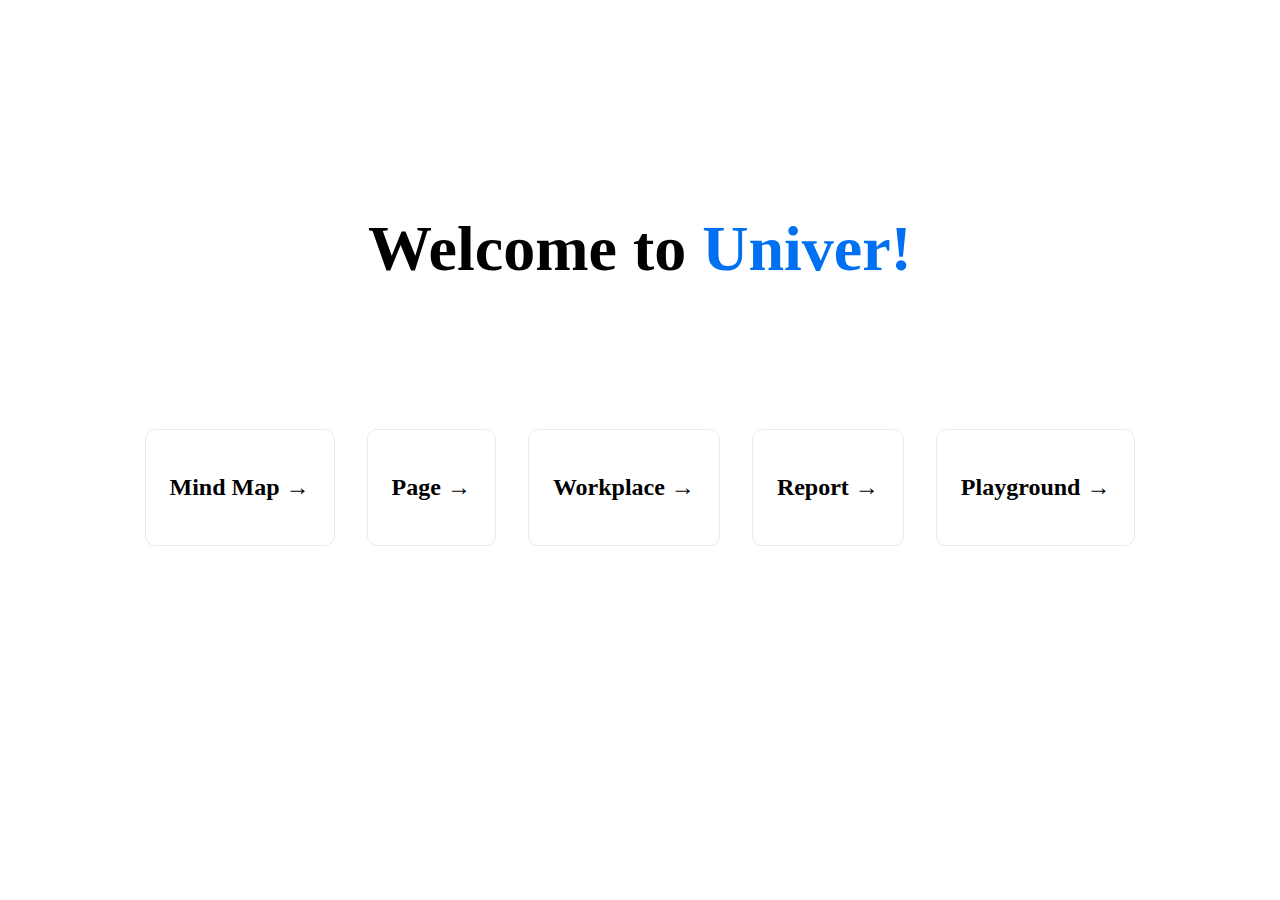
<file: index.html>
<!DOCTYPE html>
<html lang="en">
<head>
    <meta charset="UTF-8">
    <meta http-equiv="X-UA-Compatible" content="IE=edge">
    <meta name="viewport" content="width=device-width, initial-scale=1.0">
    <title>Univer Demo</title>
    <style>
        .main{
            display: flex;
            justify-content: center;
            align-items: center;

            min-height: 70vh;
            padding: 4rem 0;
            flex: 1 1;
            flex-direction: column;
        }
        .title{
            text-align: center;
            margin: 0;
            line-height: 1.15;
            font-size: 4rem;
            
        }
        .description{
            margin: 4rem 0;
            line-height: 1.5;
            font-size: 1.5rem;
            text-align: center;
        }
        .title a{
            color: #0070f3;
            text-decoration: none;
        }
        .list{
            display: flex;
            align-items: center;
            justify-content: center;
            flex-wrap: wrap;
        }

        .list .item{
            margin: 1rem;
            padding: 1.5rem;
            text-align: left;
            color: inherit;
            text-decoration: none;
            border: 1px solid #eaeaea;
            border-radius: 10px;
            transition: color .15s ease,border-color .15s ease;
            max-width: 300px;
        }
        .list .item:hover{
            color: #0070f3;
            border-color: #0070f3;
        }
    </style>
</head>
<body>
    <main class="main">
        <h1 class="title">Welcome to <a href="https://github.com/dream-num/univer">Univer!</a></h1>

        <p class="description"> </p>
        <!-- <p class="description">🚀Luckysheet 2.0 upgrade version</p> -->
        <div class="list">

            <a href="http://luckysheet.lashuju.com/mind-map/" target="_blank" rel="noopener noreferrer" class="item">
                <h2>Mind Map →</h2>
                <!-- <p>Univer Sheet Demo</p> -->
            </a>
            <a href="http://luckysheet.lashuju.com/page/?init=preset" target="_blank" rel="noopener noreferrer" class="item">
                <h2>Page →</h2>
                <!-- <p>Univer Sheet Demo</p> -->
            </a>
            <a href="http://luckysheet.lashuju.com/workplace/" target="_blank" rel="noopener noreferrer" class="item">
                <h2>Workplace →</h2>
                <!-- <p>Univer Sheet Demo</p> -->
            </a>
            <a href="http://luckysheet.lashuju.com/report/#/main" target="_blank" rel="noopener noreferrer" class="item">
                <h2>Report →</h2>
                <!-- <p>Univer Sheet Demo</p> -->
            </a>
            <a href="./playground/" target="_blank" rel="noopener noreferrer" class="item">
                <h2>Playground →</h2>
                <!-- <p>Univer Sheet Demo</p> -->
            </a>
            <!-- <a href="./sheet/" target="_blank" rel="noopener noreferrer" class="item">
                <h2>UniverSheet →</h2>
                <p>Univer Sheet Demo</p>
            </a>
            <a href="./doc/" target="_blank" rel="noopener noreferrer" class="item">
                <h2>UniverDoc →</h2>
                <p>Univer Doc Demo</p>
            </a>
            <a href="./slide/" target="_blank" rel="noopener noreferrer" class="item">
                <h2>UniverSlide →</h2>
                <p>Univer Slide Demo</p>
            </a> -->
        </div>
    </main>
    
</body>
</html>
</file>
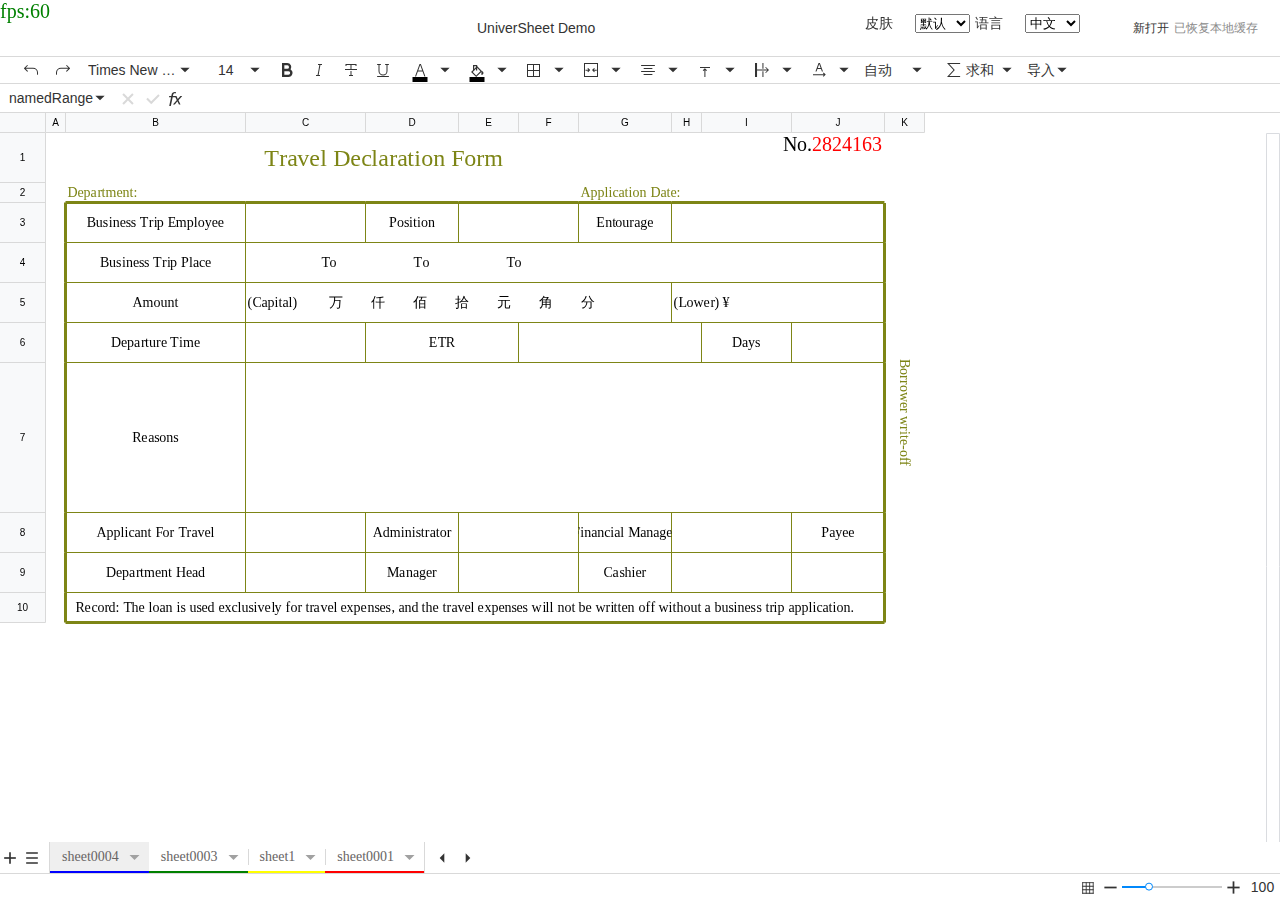
<file: sheet/index.html>
<!DOCTYPE html>
<html lang="en">

<head>
    <meta charset="UTF-8" />
    <link rel="icon" type="image/svg+xml" href="favicon.svg" />
    <meta name="viewport" content="width=device-width, initial-scale=1.0" />
    <title>UniverSheet</title>
    <style>
        html,
        body {
            height: 100%;
            margin: 0;
        }
    </style>
  <script type="module" crossorigin src="assets/index.js"></script>
  <link rel="stylesheet" href="assets/index.css">
</head>

<body>
    <div id="app" style="z-index: 1; position: fixed; font-size: 20px; color: green;"></div>
    <div id="universheet" style="height: 100vh;"></div>
    
</body>

</html>
</file>
<file: sheet/assets/index.css>
.univer-avatar{position:relative;display:inline-block;overflow:hidden;color:var(--bg);white-space:nowrap;text-align:center;vertical-align:middle;background:#ccc;width:32px;height:32px;line-height:32px;border-radius:50%}.univer-avatar-image{background:transparent}.univer-avatar-square{border-radius:2px}.univer-avatar-lg{width:40px;height:40px;line-height:40px;border-radius:50%}.univer-avatar-sm{width:24px;height:24px;line-height:24px;border-radius:50%}.univer-avatar>img{display:block;width:100%;height:100%}.univer-icon{display:inline-block;color:inherit;font-style:normal;line-height:0;text-align:center;text-transform:none;vertical-align:middle;text-rendering:optimizeLegibility}.univer-icon>*{line-height:1}.univer-icon svg{display:inline-block}.univer-icon:before{display:none}.univer-icon .univer-icon-icon{display:block}.univer-icon-spin:before,.univer-icon-spin{display:inline-block;-webkit-animation:univer-loadingCircle 1s infinite linear;animation:univer-loadingCircle 1s infinite linear}@-webkit-keyframes univer-loadingCircle{to{-webkit-transform:rotate(360deg);transform:rotate(360deg)}}@keyframes univer-loadingCircle{to{-webkit-transform:rotate(360deg);transform:rotate(360deg)}}.univer-btn{line-height:1.5715;position:relative;display:inline-block;font-weight:400;white-space:nowrap;text-align:center;background-image:none;padding:0 10px;border:1px solid transparent;cursor:pointer;user-select:none;height:30px;border-radius:1px;font-size:14px;color:var(--text-color);background:var(--bg);border-color:var(--border-color-base)}.univer-btn,.univer-btn:active,.univer-btn:focus{outline:0}.univer-btn[disabled]{cursor:not-allowed}.univer-btn[disabled]>*{pointer-events:none}.univer-btn-lg{height:40px;border-radius:2px;font-size:16px}.univer-btn-sm{height:24px;border-radius:2px;font-size:12px}.univer-btn:hover,.univer-btn:focus,.univer-btn:active{color:#0188fb;background:var(--bg);border-color:#0188fb}.univer-btn[disabled],.univer-btn[disabled]:hover,.univer-btn[disabled]:active,.univer-btn[disabled]:focus{color:var(--disabled-color);background:var(--disabled-bg);border-color:var(--border-color-base);text-shadow:none;box-shadow:none}.univer-btn>span{display:inline-block}.univer-btn-primary{color:var(--bg);background:#0188fb;border-color:#0188fb}.univer-btn-primary:hover,.univer-btn-primary:focus{color:var(--bg);background:rgba(1,136,251,.7);border-color:#0188fbb3}.univer-btn-primary:active{color:var(--bg);background:rgba(1,136,251,.5);border-color:#0188fb80}.univer-btn-primary[disabled],.univer-btn-primary[disabled]:hover,.univer-btn-primary[disabled]:active,.univer-btn-primary[disabled]:focus{color:var(--disabled-color);background:var(--disabled-bg);border-color:var(--border-color-base);text-shadow:none;box-shadow:none}.univer-btn-danger{color:var(--bg);background:#f5222d;border-color:#f5222d}.univer-btn-danger:hover,.univer-btn-danger:focus{color:var(--bg);background:rgba(245,34,45,.7);border-color:#f5222db3}.univer-btn-danger:active{color:var(--bg);background:rgba(245,34,45,.5);border-color:#f5222d80}.univer-btn-danger[disabled],.univer-btn-danger[disabled]:hover,.univer-btn-danger[disabled]:active,.univer-btn-danger[disabled]:focus{color:var(--disabled-color);background:var(--disabled-bg);border-color:var(--border-color-base);text-shadow:none;box-shadow:none}.univer-btn-text{color:var(--text-color);background:transparent;border-color:transparent;box-shadow:none}.univer-btn-text:hover,.univer-btn-text:focus{color:var(--text-color);background:#eee;border-color:transparent}.univer-btn-text:active{color:var(--text-color);background:#eee;border-color:transparent}.univer-btn-text[disabled],.univer-btn-text[disabled]:hover,.univer-btn-text[disabled]:active,.univer-btn-text[disabled]:focus{color:var(--disabled-color);background:transparent;border-color:transparent;text-shadow:none;box-shadow:none}.univer-btn-round{height:30px;border-radius:30px;font-size:14px}.univer-btn-round.univer-btn-lg{height:40px;border-radius:40px;font-size:16px}.univer-btn-round.univer-btn-sm{height:24px;border-radius:24px;font-size:12px}.univer-btn-circle{min-width:30px;padding-right:0;padding-left:0;text-align:center;border-radius:50%}.univer-btn-circle.univer-btn-lg{min-width:40px;border-radius:50%}.univer-btn-circle.univer-btn-sm{min-width:24px;border-radius:50%}.univer-btn-block{width:100%}.univer-btn-loading{position:relative}.univer-btn:before{position:absolute;top:-1px;right:-1px;bottom:-1px;left:-1px;z-index:1;display:none;background:var(--bg);border-radius:inherit;opacity:.35;transition:opacity .2s;content:"";pointer-events:none}.univer-btn:focus>span,.univer-btn:active>span{position:relative}.univer-cell-range-modal{position:relative;height:100%}.univer-cell-range-modal .univer-input{height:100%}.univer-cell-range-modal .univer-cell-modal-icon{position:absolute;right:.5em;top:50%;transform:translateY(-50%);height:100%;color:var(--primary-color);cursor:pointer;display:flex;align-items:center}.univer-checkbox-wrapper{display:flex;align-items:center}.univer-checkbox-wrapper .univer-check-box{position:relative}.univer-checkbox-wrapper .univer-check-box .univer-checkbox-input{position:absolute;top:0;right:0;bottom:0;left:0;z-index:1;width:100%;height:100%;cursor:pointer;opacity:0}.univer-checkbox-wrapper .univer-check-box .univer-checkbox-inner{position:relative;top:0;left:0;display:block;width:14px;height:14px;background-color:#fff;border:1px solid var(--border-color-base)}.univer-checkbox-wrapper .univer-check-box .univer-checkbox-inner:after{position:absolute;top:50%;left:21.5%;display:table;width:5px;height:8px;border:2px solid #fff;border-top:0;border-left:0;box-sizing:border-box;transform:rotate(45deg) scale(1) translate(-50%,-50%);opacity:0;transition:all .1s cubic-bezier(.12,.4,.29,1.46),opacity .1s;content:" "}.univer-checkbox-wrapper .univer-check-box-checked .univer-checkbox-inner{background-color:var(--primary-color)}.univer-checkbox-wrapper .univer-check-box-checked .univer-checkbox-inner:after{opacity:1}.univer-checkbox-wrapper .univer-check-box-disabled .univer-checkbox-inner{background-color:var(--disabled-color)}.univer-checkbox-wrapper .univer-check-box+span{padding:0 .5em}.univer-checkbox-group{display:flex;flex-wrap:wrap}.univer-panel-wrapper{width:100%;border-bottom:1px solid var(--border-color-base)}.univer-panel-wrapper:first-child~.univer-panel-wrapper{margin-top:-1px}.univer-panel-wrapper .univer-panel-header{padding:10px;cursor:pointer;display:flex}.univer-panel-wrapper .univer-panel-header .univer-panel-header-icon{margin-left:auto;transition:all .1s}.univer-panel-wrapper .univer-panel-header .univer-panel-header-icon.univer-panel-header-icon-rotate{transform:rotate(180deg)}.univer-panel-wrapper .univer-panel-body{padding-bottom:10px;display:none}.univer-panel-wrapper .univer-panel-body.univer-active{display:block}.univer-input{position:relative;display:inline-block;width:100%;min-width:0;box-sizing:border-box;padding:2px 7px;color:var(--text-color);font-size:14px;line-height:1.5715;background-color:var(--bg);background-image:none;border:1px solid var(--border-color-base);border-radius:2px;transition:all .3s}.univer-input:hover{border-color:var(--primary-color-hover);border-right-width:1px!important}.univer-input:focus,.univer-input-focused{border-right-width:1px!important;outline:0;box-shadow:var(--box-shadow-base)}.univer-input[disabled]{color:var(--disabled-color);background-color:var(--disabled-bg);border-color:var(--border-color-base);box-shadow:none;cursor:not-allowed;opacity:1}.univer-input[disabled]:hover{border-color:var(--border-color-base);border-right-width:1px!important}.univer-input-disabled{color:var(--disabled-color);background-color:var(--disabled-bg);border-color:var(--border-color-base);box-shadow:none;cursor:not-allowed;opacity:1}.univer-input-disabled:hover{border-color:var(--border-color-base);border-right-width:1px!important}.univer-input-borderless{border:none;box-shadow:none}.univer-input-borderless:hover{border:1px solid var(--border-color-base);border-color:var(--primary-color-hover);border-right-width:1px!important}.univer-input-borderless:focus,.univer-input-borderless-focused{border:1px solid var(--primary-color-hover);border-right-width:1px!important;outline:0;box-shadow:var(--box-shadow-base)}.univer-color-picker-panel{width:200px;margin-left:20px}.univer-color-picker-panel .univer-color-picker-panel-setting{display:flex;align-items:flex-end;margin-top:1em}.univer-color-picker-panel .univer-color-picker-panel-setting .univer-panel-input{flex:2;box-sizing:border-box}.univer-color-picker-panel .univer-color-picker-panel-setting .univer-panel-input input{width:100%}.univer-color-picker-panel .univer-color-picker-panel-setting .univer-panel-color{flex:1}.univer-color-picker-panel .univer-color-picker-panel-setting .univer-panel-color>div{width:30px;height:15px;margin-left:auto}.univer-color-picker-outer{width:fit-content;display:block;background-color:var(--bg);padding:10px;border-radius:10px;box-shadow:var(--box-shadow-base);z-index:500;height:fit-content}.univer-color-picker{width:fit-content;display:flex}.univer-color-picker .univer-picker{width:fit-content}.univer-color-picker .univer-picker .univer-picker-swatches{display:flex;flex-wrap:nowrap;margin-bottom:10px}.univer-color-picker .univer-picker .univer-picker-swatches .univer-picker-swatches-item{display:flex;flex-direction:column}.univer-color-picker .univer-picker .univer-picker-swatches .univer-picker-swatches-item .univer-picker-swatch{min-width:20px;width:20px;height:20px;margin:2px;border:1px solid #eee;padding:0;border-radius:50%;cursor:pointer;outline:none}.univer-color-picker .univer-picker .univer-picker-swatches .univer-picker-swatches-item .univer-picker-swatch .univer-picker-swatch-btn{width:100%;height:100%;border-radius:50%;border:none}.univer-color-picker .univer-colorful-warp{margin-left:10px}.univer-color-picker .univer-colorful-warp button{font-size:var(--font-size);margin:10px 10px 10px 0}.univer-color-picker .univer-color-btn{border:1px solid var(--border-color-base)}.univer-color-picker-slot{margin:5px;outline:1px solid}.univer-color-picker-circle-button{position:relative;padding:2px;border:1px solid #e0e0e0;cursor:pointer}.univer-color-picker-circle-button .univer-color-select-circle{display:inline-block;border:1px solid #e0e0e0;border-radius:50%;width:1.4em;height:1.4em}.univer-color-picker-circle-button .univer-vertical-middle{vertical-align:middle}.univer-format-modal .univer-cols-menu{position:static;width:100%;box-shadow:none;border:1px solid #000;padding:0;max-height:200px;overflow-y:auto}.univer-format-modal .univer-cols-menu .univer-cols-menuitem{height:30px;border-bottom:1px solid #d9d9d9}.univer-format-modal .univer-cols-menu .univer-cols-menuitem:last-child{border-bottom:none}.univer-format-modal .univer-cols-menu .univer-cols-menuitem .univer-cols-menuitem-content{height:100%}.univer-select-item{padding:0 14px 0 25px;display:flex;align-items:center;position:relative;justify-content:space-between}.univer-select-item .univer-select-item-selected{display:flex;align-items:center;position:absolute;left:5px;top:50%;transform:translateY(-50%) scale(1.5)}.univer-select-item .univer-select-item-content{display:block}.univer-select-item .univer-select-item-suffix{margin-left:10px}.univer-select-item .univer-select-item-suffix span[role=img]{font-size:24px}.univer-select-disabled-item{pointer-events:none;color:var(--gray-15)}.univer-select-component{position:relative;margin:0 3px;height:26px}.univer-select-component:hover{background-color:var(--gray-14)}.univer-select-component .univer-select-button{padding:0 5px}.univer-select-component .univer-select-button span[role=img]{font-size:24px}.univer-select-component .univer-select-single{text-overflow:ellipsis;white-space:nowrap}.univer-select-component .univer-select-input input{width:38px;height:20px;background:transparent;border:1px solid transparent}.univer-select-component .univer-select-input input::-webkit-outer-spin-button,.univer-select-component .univer-select-input input::-webkit-inner-spin-button{-webkit-appearance:none}.univer-select-component .univer-select-input input[type=number]{-moz-appearance:textfield}.univer-select-component .univer-select-input input:hover{border:1px solid transparent}.univer-select-component .univer-select-input input:focus{background:#fff;border:1px solid var(--primary-color-hover)}.univer-select-component .univer-select-color .univer-cols-menu{padding:0;border:none}.univer-select-component .univer-select-color .univer-cols-menu .univer-cols-menuitem,.univer-select-component .univer-select-color .univer-cols-menu .univer-select-item{padding:0}.univer-select-component .univer-select-double .univer-dropdown{height:24px;padding-right:0}.univer-select-component .univer-select-double .univer-drop-content{position:relative}.univer-select-component .univer-select-double .univer-drop-content .univer-select-line{position:absolute;width:15px;height:5px;background-color:#000;bottom:0px;left:50%;transform:translate(-50%)}.univer-select-component .univer-select-double .univer-drop-icon{border-left:1px solid transparent}.univer-select-component .univer-select-double:hover .univer-drop-icon{border-left:1px solid var(--gray-6)}.univer-select-component .univer-select-label span[role=img]{font-size:24px}.univer-select-component button{padding:0;box-sizing:border-box;border-color:transparent;height:auto}.univer-formula-box{display:flex;background:var(--bg);border-bottom:1px solid var(--border-color-base);height:28px;line-height:28px}.univer-formula-box .univer-select-button .univer-tooltip-Group .univer-tooltip-body{display:flex}.univer-formula-box .univer-select-button .univer-tooltip-Group .univer-tooltip-body input{width:85px;height:28px}.univer-formula-box .univer-select-button .univer-tooltip-Group .univer-tooltip-body svg{vertical-align:text-bottom}.univer-formula-box .univer-formula-bar{width:100%;display:flex}.univer-formula-box .univer-formula-bar .univer-formula-icon{display:flex;border:1px solid var(--gray-15);border-top:none;border-bottom:none}.univer-formula-box .univer-formula-bar .univer-formula-icon span[role=img]{font-size:24px}.univer-formula-box .univer-formula-bar .univer-formula-icon .univer-formula-grey{color:var(--gray-5)}.univer-formula-box .univer-formula-bar .univer-formula-icon .univer-formula-black{color:var(--text-color)}.univer-formula-box .univer-formula-bar .univer-formula-input{width:100%;padding:0 10px;overflow:hidden}.univer-formula-box .univer-formula-bar .univer-formula-input .univer-formula-content{outline:none;word-wrap:break-word}.universheet-info-detail{position:relative;left:0;top:0;margin:0;padding:0 17px;height:56px;display:flex;align-items:center;background:var(--bg);box-shadow:0 -1px #ececec;border-bottom:1px solid var(--border-color-base)}.universheet-info-detail .universheet-info-return{font-size:16px;padding:0 5px;font-size:14px}.universheet-info-detail .univericon.univericon-logo{margin-left:18px}.universheet-info-detail .univericon.univericon-logo svg{width:100%;height:100%}.universheet-info-detail .sheet-name{margin:0 auto}.universheet-info-detail .universheet-info-detail-update{color:#cbcbcb;font-size:12px;margin-left:15px}.universheet-info-detail .universheet-info-detail-save{color:#8c8c8c;font-size:12px;margin:0 5px}.univer-layout-wrapper{height:100%;display:flex;flex:auto;flex-direction:column;overflow:hidden;min-height:0}.univer-layout-wrapper.univer-layout-wrapper-has-sider{flex-direction:row}.univer-header-wrapper{flex:0 0 auto;background:aquamarine;user-select:none}.univer-footer-wrapper{background:yellow}.univer-content-wrapper{flex:auto;flex:1}.univer-sider-wrapper{flex-direction:row;width:200px}.univer-cols-menu{border-radius:0;transition:opacity 218ms;background:var(--bg);box-shadow:var(--box-shadow-base);cursor:default;margin:0;outline:0;z-index:100;box-sizing:border-box;user-select:none;position:fixed;width:max-content;padding:6px 0;font-size:13px;border:1px solid rgba(0,0,0,.2);box-shadow:0 2px 4px #0003;overflow:hidden;overflow-y:auto;text-align:center}.univer-cols-menu .univer-cols-menuitem{min-width:80px;position:relative;color:var(--text-color);cursor:pointer;list-style:none;margin:0;white-space:nowrap;vertical-align:middle;user-select:none;padding:3px 0}.univer-cols-menu .univer-cols-menuitem:hover{background-color:#efefef}.univer-cols-menu .univer-cols-menuitem-line{width:100%;height:1px;background:rgba(0,0,0,.2);margin:5px 0}.univer-cols-menu .univer-cols-menuitem-disabled{pointer-events:none;color:#e0e0e0}.univer-drag{position:fixed;padding:10px;background-color:#fff;cursor:move;z-index:999;cursor:auto}.univer-drag-top{width:100%;height:10px;position:absolute;top:0;background-color:#222}.univer-drag-bottom{width:100%;height:10px;position:absolute;bottom:0;background-color:#555}.univer-drag-left{width:10px;height:100%;position:absolute;left:0;top:0;background-color:#888}.univer-drag-right{width:10px;height:100%;position:absolute;top:0;right:0;background-color:#222}.univer-modal-mask{width:100%;height:100%;position:fixed;left:0;top:0;background-color:#0000004d;z-index:500}.univer-modal-wrapper{width:50%;overflow:auto;position:fixed;z-index:500;top:50%;left:50%;transform:translate(-50%,-50%);background-color:#fff}.univer-modal-darg-wrapper{width:50%;overflow:auto;background-color:#fff}.univer-modal-header{padding:1rem 1.5em;border-bottom:1px solid #f0f0f0;display:flex;align-items:center;justify-content:space-between}.univer-modal-header .univer-modal-close *{cursor:pointer}.univer-modal-body{padding:1rem 1.5em;max-height:70vh;overflow:auto}.univer-modal-footer{padding:1rem 1.5em;border-top:1px solid #f0f0f0;text-align:right}.univer-modal-footer button{margin-right:.5em;font-size:1rem!important}.univer-radio-group{display:flex;flex-direction:column}.univer-radio-wrap{background-color:#fff;display:inline-block}.univer-radio-wrap .univer-radio-left{display:inline-flex;align-items:center}.univer-radio-wrap .univer-radio-left .univer-circle{display:inline-block;width:16px;height:16px;box-sizing:border-box;border:1px solid var(--primary-color);border-radius:50%;background-color:#fff;position:relative;cursor:pointer}.univer-radio-wrap .univer-radio-left .univer-active{background-color:#fff}.univer-radio-wrap .univer-radio-left .univer-active .univer-fork{width:8px;height:8px;background-color:var(--primary-color);border-radius:50%;position:absolute;top:50%;left:50%;transform:translate(-50%,-50%)}.univer-radio-wrap .univer-radio-left .univer-label{margin-left:.5em;display:inline-block;height:22px;line-height:22px;font-size:14px}.univer-resize-dialog{position:absolute;z-index:999}.univer-resize-dialog .univer-dialog-move{position:absolute;left:0;top:0;right:0;bottom:0}.univer-resize-dialog .univer-dialog-move .univer-move-item{position:absolute;cursor:move}.univer-resize-dialog .univer-dialog-move .univer-move-top{width:100%;height:3px;border-bottom:1px solid #000000;left:0;top:-4px}.univer-resize-dialog .univer-dialog-move .univer-move-right{width:3px;height:100%;border-left:1px solid #000000;top:0;right:-4px}.univer-resize-dialog .univer-dialog-move .univer-move-bottom{width:100%;height:3px;border-top:1px solid #000000;left:0;bottom:-4px}.univer-resize-dialog .univer-dialog-move .univer-move-left{width:3px;height:100%;border-right:1px solid #000000;top:0;left:-4px}.univer-resize-dialog .univer-dialog-resize,.univer-resize-dialog .univer-dialog-resize-active{position:absolute;top:-2px;left:-2px;bottom:-2px;right:-2px;display:none}.univer-resize-dialog .univer-dialog-resize .univer-resize-item,.univer-resize-dialog .univer-dialog-resize-active .univer-resize-item{position:absolute;height:6px;width:6px;border:1px solid var(--primary-color)}.univer-resize-dialog .univer-dialog-resize .univer-resize-lt,.univer-resize-dialog .univer-dialog-resize-active .univer-resize-lt{left:-6px;top:-6px;cursor:se-resize}.univer-resize-dialog .univer-dialog-resize .univer-resize-mt,.univer-resize-dialog .univer-dialog-resize-active .univer-resize-mt{left:50%;top:-6px;margin-left:-4px;cursor:s-resize}.univer-resize-dialog .univer-dialog-resize .univer-resize-lm,.univer-resize-dialog .univer-dialog-resize-active .univer-resize-lm{top:50%;left:-6px;margin-top:-4px;cursor:w-resize}.univer-resize-dialog .univer-dialog-resize .univer-resize-rm,.univer-resize-dialog .univer-dialog-resize-active .univer-resize-rm{top:50%;right:-6px;margin-top:-4px;cursor:w-resize}.univer-resize-dialog .univer-dialog-resize .univer-resize-rt,.univer-resize-dialog .univer-dialog-resize-active .univer-resize-rt{top:-6px;right:-6px;cursor:ne-resize}.univer-resize-dialog .univer-dialog-resize .univer-resize-lb,.univer-resize-dialog .univer-dialog-resize-active .univer-resize-lb{left:-6px;bottom:-6px;cursor:ne-resize}.univer-resize-dialog .univer-dialog-resize .univer-resize-mb,.univer-resize-dialog .univer-dialog-resize-active .univer-resize-mb{left:50%;bottom:-6px;margin-left:-4px;cursor:s-resize}.univer-resize-dialog .univer-dialog-resize .univer-resize-rb,.univer-resize-dialog .univer-dialog-resize-active .univer-resize-rb{right:-6px;bottom:-6px;cursor:se-resize}.univer-resize-dialog .univer-dialog-resize-active{display:block}.univer-rich-text-editor-container{position:absolute;z-index:1;border:2px #5292f7 solid;background-color:#fff;padding:0 2px;right:auto;overflow-y:auto;box-sizing:border-box;display:flex;font-family:Times New Roman;font-size:11pt;color:#333;text-align:left;resize:none;white-space:pre-wrap;outline:0;box-shadow:0 2px 5px #0006;word-wrap:break-word}.univer-rich-text-editor-container .univer-rich-text-editor{width:100%;margin:0;outline:0;cursor:text;white-space:pre-wrap}.univer-rich-text-editor-container .univer-rich-text-editor .univer-formula-text-color{color:#000}.univer-rich-text-editor-container .univer-rich-text-editor .univer-formula-text-string{color:#228b22}.univer-select-button{position:relative;margin:0 3px}.univer-select-button:hover{background-color:transparent!important}.univer-select-button>div:first-of-type{height:100%}.univer-select-button>div:first-of-type:hover{background-color:#efefef}.univer-select-button .univer-select-button-inner{display:flex;justify-content:center;font-size:12px;position:relative}.univer-select-button .univer-select-button-inner .univer-select-color{position:absolute;width:15px;height:5px;background-color:#000;bottom:0px;left:50%;transform:translate(-50%)}.univer-select-button .univer-select-button-inner .univer-select-button-inner-label-icon{font-size:24px}.univer-select-button .univer-select-button-inner .univer-select-button-inner-label-icon~span{display:flex;align-items:center}.univer-select-button .univer-select-button-inner .univer-select-button-inner-label-string{margin-right:7px;padding:5px;overflow:hidden;text-overflow:ellipsis;white-space:nowrap;width:70px}.univer-select-button .univer-select-button-inner .univer-select-button-inner-label-string~span{align-self:center}.univer-select-button .univer-select-input{display:flex;align-items:center;height:100%}.univer-select-button .univer-select-input input{width:38px;height:20px;background:transparent;border:1px solid transparent}.univer-select-button .univer-select-input input::-webkit-outer-spin-button,.univer-select-button .univer-select-input input::-webkit-inner-spin-button{-webkit-appearance:none}.univer-select-button .univer-select-input input[type=number]{-moz-appearance:textfield}.univer-select-button .univer-select-input input:hover{border:1px solid transparent}.univer-select-button .univer-select-input input:focus{background:#fff;border:1px solid var(--primary-color-hover)}.univer-select-button .univer-select-line{position:absolute;right:-3px;top:15%;height:70%;width:1px;background-color:#e0e0e0;vertical-align:top}.univer-select-button button{line-height:1}.univer-select-button .univer-btn:not(.univer-color-picker .univer-btn){height:auto}.univer-select-button.univer-select-double-button:hover .univer-double-buttons{border-left:1px solid #bfbfbf}.univer-select-button.univer-select-double-button .univer-double-buttons{padding:0;border-left:1px solid transparent}.univer-dropdown{padding:0 5px;position:relative;display:flex;align-items:center}.univer-dropdown .univer-drop-content{display:flex;justify-content:space-between;align-items:center}.univer-dropdown .univer-drop-icon{height:100%;margin-left:5px;border-left:1px solid #efefef;display:flex;align-items:center}.univer-line{display:inline-block;line-height:normal;list-style:none;outline:0;overflow:hidden;padding:0;text-decoration:none}.univer-line.univer-vertical{width:0;height:20px;vertical-align:top;border-left:1px solid #e0e0e0;margin:3px 2px}.univer-sider-modal{width:100%;height:100%;border-left:1px solid;background-color:var(--bg)}.univer-sider-modal .univer-sider-modal-header{overflow:hidden;height:50px;padding:0 20px;border-bottom:1px solid var(--border-color-base)}.univer-sider-modal .univer-sider-modal-header .univer-sider-modal-title{line-height:50px;display:inline-block}.univer-sider-modal .univer-sider-modal-header .univer-sider-modal-close{display:inline-block;float:right;line-height:50px;color:var(--text-color)}.univer-sider-modal .univer-sider-modal-header .univer-sider-modal-close:hover{cursor:pointer;color:var(--text-color-secondary)}.univer-sider-modal .univer-sider-modal-body{position:absolute;top:50px;left:0;right:0;bottom:50px;width:100%}.univer-sider-modal .univer-sider-modal-body .univer-sider-modal-body-inner{width:100%;height:100%;position:absolute;overflow-y:auto;overflow-x:hidden}.univer-sider-modal .univer-sider-modal-footer{position:absolute;bottom:0;width:100%;height:50px}.univer-slider{--dif: calc(var(--max) - var(--min));display:grid;grid-template:repeat(2,-webkit-max-content) 1em/1fr 1fr;grid-template:repeat(2,max-content) 1em/1fr 1fr;position:relative;margin:1em auto;width:100px;height:2px;background:linear-gradient(0deg,#ccc 1em,transparent 0)}.univer-slider:before,.univer-slider:after{grid-column:1 / span 2;grid-row:3;height:2px;background:var(--primary-color);content:""}[id=multi-lbl]{grid-column:1 / span 2}.univer-sr-only{position:absolute;-webkit-clip-path:inset(50%);clip-path:inset(50%)}input[type=range]{grid-column:1 / span 2;grid-row:3;z-index:1;top:0;left:0;margin:0;background:none;color:red;pointer-events:none}input[type=range]::-webkit-slider-runnable-track,input[type=range]::-webkit-slider-thumb,input[type=range]{-webkit-appearance:none}input[type=range]::-webkit-slider-runnable-track{width:100%;height:100%;background:none}input[type=range]::-moz-range-track{width:100%;height:100%;background:none}input[type=range]::-webkit-slider-thumb{border:1px solid var(--primary-color);width:8px;height:8px;border-radius:50%;background:#Fff;pointer-events:auto;transform:translateY(-42%);cursor:pointer}input[type=range]::-moz-range-thumb{border:1px solid var(--primary-color);width:8px;height:8px;border-radius:50%;background:#Fff;pointer-events:auto;transform:translateY(-42%);cursor:pointer}.univer-tabs{overflow:hidden}.univer-tabs .univer-tabs-nav{position:relative;display:flex;flex:none;align-items:center}.univer-tabs .univer-tabs-nav .univer-tabs-nav-wrap{position:relative;display:flex;flex:auto;align-self:stretch;overflow:hidden;white-space:nowrap}.univer-tabs .univer-tabs-nav .univer-tabs-nav-wrap .univer-tabs-nav-list{position:relative;display:flex}.univer-tabs .univer-tabs-nav .univer-tabs-nav-wrap .univer-tabs-nav-list .univer-tabs-tab{position:relative;display:inline-flex;align-items:center;padding:.5rem 1em;font-size:var(--font-size);background:transparent;border:0;outline:none;cursor:pointer}.univer-tabs .univer-tabs-nav .univer-tabs-nav-wrap .univer-tabs-nav-list .univer-tabs-tab:hover,.univer-tabs .univer-tabs-nav .univer-tabs-nav-wrap .univer-tabs-nav-list .univer-tabs-tab-active{color:var(--primary-color)}.univer-tabs .univer-tabs-content{display:flex;width:100%}.univer-tabs .univer-tabs-content .univer-tabs-panel{display:none;width:100%;outline:none}.univer-tabs .univer-tabs-content .univer-tabs-panel-active{display:block}.univer-tabs.univer-tabs-card .univer-tabs-nav .univer-tabs-nav-wrap .univer-tabs-nav-list .univer-tabs-tab{margin:0;background:#f5f5f5;border:1px solid #d9d9d9}.univer-tabs.univer-tabs-card .univer-tabs-nav .univer-tabs-nav-wrap .univer-tabs-nav-list .univer-tabs-tab-active{color:var(--primary-color);background:var(--bg);border-bottom:1px solid var(--bg)}.univer-tooltip-Group{height:100%;display:flex;align-items:center;position:relative}.univer-tooltip-Group .univer-tooltip-title{display:none;white-space:nowrap;background-color:#000000bf;color:#fff;padding:5px 10px;box-shadow:var(--box-shadow-base);border-radius:2px;font-size:14px;line-height:1.5}.univer-tooltip-Group .univer-tooltip-body{width:100%;height:100%;display:inline-flex}.univer-tooltip-Group .univer-tooltip-body:hover~.univer-tooltip-title{position:absolute;display:inline-block;z-index:500}.univer-tooltip-ss{color:red}.univer-top{left:50%;transform:translate(-50%)}.univer-top .univer-tooltip-triangle{position:absolute;height:0;width:0;border-color:transparent;border-style:solid;border-width:5px;border-top-color:#000000bf;bottom:-10px;left:50%;transform:translate(-50%);pointer-events:none}.univer-right{top:50%;transform:translatey(-50%)}.univer-right .univer-tooltip-triangle{position:absolute;height:0;width:0;border-color:transparent;border-style:solid;border-width:5px;border-left-color:#000000bf;right:-10px;top:50%;transform:translateY(-50%);pointer-events:none}.univer-bottom{left:50%;transform:translate(-50%)}.univer-bottom .univer-tooltip-triangle{position:absolute;height:0;width:0;border-color:transparent;border-style:solid;border-width:5px;border-bottom-color:#000000bf;top:-10px;left:50%;transform:translate(-50%);pointer-events:none}.univer-left{top:50%;transform:translatey(-50%)}.univer-left .univer-tooltip-triangle{position:absolute;height:0;width:0;border-color:transparent;border-style:solid;border-width:5px;border-right-color:#000000bf;left:-10px;top:50%;transform:translateY(-50%);pointer-events:none}.univer-cols-menu{border-radius:0;transition:opacity 218ms;background:var(--bg);box-shadow:var(--box-shadow-base);cursor:default;margin:0;outline:0;z-index:100;box-sizing:border-box;user-select:none;position:absolute;width:max-content;padding:6px 0;font-size:13px;border:1px solid rgba(0,0,0,.2);box-shadow:0 2px 4px #0003;overflow:hidden;overflow-y:auto}.univer-cols-menu .univer-cols-menu-jsx{border:1px solid rgba(0,0,0,.2);box-shadow:0 2px 4px #0003;z-index:100;border-radius:10px}.univer-cols-menu .univer-cols-menuitem{min-width:80px;position:relative;color:var(--text-color);cursor:pointer;list-style:none;margin:0;white-space:nowrap;vertical-align:middle;user-select:none}.univer-cols-menu .univer-cols-menuitem .univer-line{margin:4px 0 5px;height:1px;width:100%;background-color:#ececec}.univer-cols-menu .univer-cols-menuitem .univer-cols-menuitem-content{padding:5px 14px 5px 10px;display:flex;align-items:center;line-height:1.2}.univer-cols-menu .univer-cols-menuitem .univer-cols-menuitem-content:hover{background-color:#efefef}.univer-cols-menu .univer-cols-menuitem .univer-cols-menuitem-content .univer-ul-icon{margin-right:3px;width:15px;display:inline-block;transform:scale(1.5)}.univer-cols-menu .univer-cols-menuitem .univer-cols-menuitem-content>div{flex:1;display:flex;justify-content:space-between;align-items:center;min-height:20px}.univer-cols-menu .univer-cols-menuitem .univer-cols-menuitem-content>div .univer-submenu-arrow{transition:all 218ms;font-size:12px;padding-right:0;opacity:.5;color:var(--text-color);user-select:none;margin-left:2em}.univer-cols-menu .univer-cols-menuitem .univer-cols-menuitem-content>div .univer-submenu-arrow span[role=img].univer-icon-rightIcon{font-size:16px;transform:none}.univer-cols-menu .univer-cols-menuitem .univer-cols-menuitem-content>div .univer-submenu-arrow span[role=img]{font-size:12px;transform:scale(2)}.univer-context-menu{position:fixed;left:0;top:26px;background-color:var(--bg);box-shadow:var(--box-shadow-base);z-index:100}.univer-context-menu .univer-cols-menu .univer-cols-menuitem{text-align:left;padding:6px 25px}.univer-context-menu .univer-cols-menu .univer-cols-menuitem input{width:40px;height:20px;text-align:center;margin:0 3px;padding:0}.univer-context-menu .univer-cols-menu .univer-cols-menuitem button{margin-left:5px;padding:2px 3px;line-height:12px;font-size:12px}.univer-context-menu .univer-cols-menu .univer-cols-menuitem .univer-btn{height:auto}.univer-context-menu .univer-cols-menu .univer-cols-menuitem .univer-right-menu-center{min-width:auto}.univer-context-menu .univer-right-menu-item{position:relative}.univer-context-menu .univer-right-menu-item span{position:absolute;right:-15px;top:50%;transform:translateY(-50%)}.univer-info-detail{position:relative;left:0;top:0;margin:0;padding:0 17px;height:56px;display:flex;align-items:center;background:var(--bg);box-shadow:0 -1px 0 0 var(--gray-16);border-bottom:1px solid var(--border-color-base)}.univer-info-detail .univer-info-return{font-size:16px;padding:0 5px;font-size:14px}.univer-info-detail .univer-univericon.univer-univericon-logo{margin-left:18px}.univer-info-detail .univer-univericon.univer-univericon-logo svg{width:100%;height:100%}.univer-info-detail .univer-sheet-name{margin:0 auto}.univer-info-detail .univer-info-detail-update{color:var(--gray-17);font-size:12px;margin-left:15px}.univer-info-detail .univer-info-detail-save{color:var(--gray-7);font-size:12px;margin:0 5px}.univer-layout-container{background-color:var(--bg);color:var(--text-color);height:100%}.univer-layout-container .univer-content-container-horizontal{display:flex;min-height:14em;position:relative}.univer-layout-container .univer-content-container-horizontal .univer-content-inner-left-container{width:50%;padding-right:10px;flex:none}.univer-layout-container .univer-content-container-horizontal .univer-content-inner-left-container .univer-hover-cursor{position:absolute;right:0;top:0;height:100%;width:10px;background:gray;cursor:e-resize}.univer-layout-container .univer-content-container-horizontal .univer-content-inner-right-container{width:50%;flex:1}.univer-layout-container .univer-content-container-vertical{display:flex;flex-direction:column;min-height:14em;position:relative}.univer-layout-container .univer-content-container-vertical .univer-content-inner-left-container{height:50%;padding-bottom:10px;flex:none}.univer-layout-container .univer-content-container-vertical .univer-content-inner-left-container .univer-hover-cursor{position:absolute;left:0;bottom:0;height:10px;width:100%;background:gray;cursor:n-resize}.univer-layout-container .univer-content-container-vertical .univer-content-inner-right-container{height:50%;flex:1}.univer-layout-container .univer-main-content{background:var(--bg)}.univer-layout-container .univer-outer-right-container{flex:0 0 280px}.univer-layout-container .univer-outer-right-container>div{position:absolute;width:100%}.univer-text-button span[role=img]{font-size:24px}.univer-text-button button{padding:0 5px}.univer-toolbar-warp{max-height:fit-content;width:100%;overflow:unset;box-sizing:border-box;font-size:var(--font-size);background-color:var(--bg);position:relative;display:flex;align-items:center;border-bottom:1px solid var(--border-color-base)}.univer-toolbar-warp .univer-single-button.univer-more-hide{display:none}.univer-toolbar-warp .univer-single-button.univer-more-show{display:block}.univer-toolbar{max-width:100%;color:var(--text-color);padding:0 15px;height:40px;position:relative;display:flex;align-items:center}.univer-toolbar>div{height:26px;display:inline-block;vertical-align:middle;margin:0 3px;cursor:pointer}.univer-toolbar>div.univer-select-button:hover{background-color:#efefef}.univer-toolbar .univer-cols-menu{overflow-y:auto}.univer-toolbar .univer-select-label-string .univer-drop-content>div{overflow:hidden;text-overflow:ellipsis;white-space:nowrap;width:90px}.univer-toolbar .univer-select-double-string .univer-drop-content>div{width:24px}.univer-toolbar .univer-select-color-picker-parent .univer-select-item-content{width:100%}.univer-toolbar .univer-select-color-picker-parent ul,.univer-toolbar .univer-select-color-picker-parent .univer-select-color-picker,.univer-toolbar .univer-select-color-picker-parent .univer-select-color-picker .univer-select-item{padding:0}.univer-toolbar .univer-select-line-bold-parent .univer-select-item-content{width:100%}.univer-toolbar button{padding:0;height:26px}.univer-toolbar span[role=img].univer-univericon-nextIcon{font-size:12px}.univer-more-button{position:absolute;right:15px;top:50%;transform:translateY(-50%);padding:0;line-height:1}.univer-more-button.univer-more-show{display:block}.univer-more-tool{padding:0 10px;background-color:var(--bg);box-shadow:var(--box-shadow-base);position:absolute;right:2em;top:40px;z-index:100}.univer-more-tool.univer-more-show{display:flex}.univer-more-tool button{padding:0;line-height:1}.univer-count-bar{display:flex;flex-direction:row-reverse;border-top:1px solid var(--border-color-base);background-color:var(--bg);font-size:12px}.univer-count-bar .univer-btn{height:auto;padding:0}.univer-count-bar svg{font-size:21px}.univer-count-bar .univer-count-zoom{width:35px}.univer-count-bar .univer-count-slider{width:100px}.univer-count-bar .univer-count-statistic{margin-right:1em;display:flex;align-items:center}.univer-sheet-bar{position:relative;height:31px;display:flex;flex-direction:row;background-color:var(--bg)}.univer-sheet-bar-options{border-right:1px solid var(--border-color-base);display:flex;flex-direction:row;align-items:center;padding-right:5px}.univer-sheet-bar-options-button{padding:0 2px 0 0;margin:0;border:none;height:initial;line-height:initial}.univer-sheet_bar_scroll_button{border:none;border-left:1px solid var(--border-color-base);padding-left:5px}.univer-slide-tab-bar{user-select:none;max-width:100%;height:100%;display:flex;flex-direction:row;align-items:center;overflow:auto;overflow-y:hidden;scrollbar-width:none}.univer-slide-tab-bar::-webkit-scrollbar{display:none}.univer-slide-tab-active{position:relative}.univer-slide-tab-item{user-select:none;display:flex;flex-direction:column;justify-content:center;cursor:pointer;height:100%;background-color:var(--bg)}.univer-slide-tab-item:first-child .univer-slide-tab-divider{opacity:0}.univer-slide-tab-item:hover{background:#efefef}.univer-slide-tab-item:hover .univer-slide-tab-divider{opacity:0}.univer-slide-tab-item:hover+.univer-slide-tab-item .univer-slide-tab-divider{opacity:0}.univer-slide-tab-content{display:flex;flex-direction:row;align-items:center;flex-grow:1}.univer-slide-tab-title{font-size:14px;color:#676464;margin-right:3px;margin-left:6px}.univer-slide-tab-icon{width:16px;height:16px;font-size:15px;color:#a1a1a1;margin-right:6px}.univer-slide-tab-divider{width:1px;height:16px;background:var(--border-color-base)}.univer-slide-tab-active .univer-slide-tab-content{background:#efefef;color:#222}.univer-slide-tab-active .univer-slide-tab-divider{opacity:0}.univer-slide-tab-active+.univer-slide-tab-item .univer-slide-tab-divider{opacity:0}.univer-slide-tab-footer{height:auto;width:100%;flex-grow:0}.univer-slide-tab-active-bar{height:2px;width:100%}.univer-slide-tab-active .univer-slide-tab-active-bar{background:#d0d0d0}.univer-color-select{position:relative}.univer-color-select .univer-color-select-line{position:absolute;width:15px;height:5px;bottom:0px;left:50%;transform:translate(-50%)}.univer-cell-range{position:relative;height:100%}.univer-cell-range .univer-cell-modal-icon{position:absolute;right:.5em;top:50%;transform:translateY(-50%);height:100%;color:var(--primary-color);cursor:pointer;display:flex;align-items:center}.univer-function-modal{font-size:14px}.univer-function-modal>div{margin-bottom:10px}.univer-function-modal .univer-function-search input{width:100%;height:24px;line-height:24px;border:1px solid #d4d4d4;padding:0 10px;box-sizing:border-box;font-size:12px}.univer-function-modal .univer-function-select{display:flex;align-items:center}.univer-function-modal .univer-function-select .univer-function-label{margin-bottom:0}.univer-function-modal .univer-function-select .univer-function-selector{border:1px solid var(--border-color-base);border-radius:var(--border-radius-base)}.univer-function-modal .univer-function-select .univer-function-selector .univer-select-button{margin:0}.univer-function-modal .univer-function-list .univer-function-lists{width:100%;height:170px;border:1px solid #d4d4d4;overflow-y:auto;margin:0;padding:0}.univer-function-modal .univer-function-list .univer-function-lists .univer-function-lists-item{padding:5px;border-bottom:1px solid #d4d4d4;cursor:pointer;list-style:none}.univer-function-modal .univer-function-list .univer-function-lists .univer-function-lists-item-active{background-color:var(--primary-color);color:#fff}.univer-function-modal .univer-function-list .univer-function-lists .univer-function-lists-item:hover{background-color:var(--primary-color-hover);color:#fff}.univer-function-modal .univer-function-label{margin-right:10px;margin-bottom:10px}.univer-function-param-modal .univer-function-param-list{border:1px solid;padding:.5 em}.univer-function-param-modal .univer-function-param-list>div{display:flex;padding:5px 0}.univer-function-param-modal .univer-function-param-list>div>span{flex:1}.univer-function-param-modal .univer-function-param-list>div>span:first-child{text-align:right}.univer-function-param-modal .univer-function-param-list>div input{flex:1}.univer-function-param-modal .univer-function-param-desc{margin:1em 0}.univer-function-param-modal .univer-function-param-desc .univer-function-param-desc-details{padding:10px;height:100px;overflow:auto;margin-top:1em;box-sizing:border-box;font-size:12px}.univer-function-btn .univer-btn{padding:5px;line-height:1;font-size:14px}.univer-search-function{background-color:var(--bg);border:1px solid rgba(0,0,0,.2);box-shadow:0 2px 4px #0003;font-size:14px;z-index:1003;width:300px}.univer-search-function .univer-formula-detail{display:none}.univer-search-function .univer-search-function-active{background-color:#0ff}.univer-search-function .univer-search-function-active .univer-formula-detail{display:block}.univer-help-function{background-color:var(--bg);border:1px solid rgba(0,0,0,.2);box-shadow:0 2px 4px #0003;font-size:14px;z-index:1003;width:300px}.univer-help-function .univer-help-function-title{padding:5px 15px;background-color:#f5f5f5;border-bottom:1px solid #ebebeb}.univer-help-function .univer-help-function-content{max-height:300px;overflow-y:scroll;padding:1px 15px}.univer-help-function .univer-help-function-content .univer-help-function-content-params{margin:15px 0}.univer-help-function .univer-help-function-content .univer-help-function-content-params .univer-help-function-content-title{color:#666}.univer-help-function .univer-help-function-content .univer-help-function-content-params .univer-help-function-content-detail{font-size:12px}.univer-help-function .univer-help-function-active{background-color:#0ff}.univer-format-content .univer-format-input{display:flex}.univer-format-content .univer-format-input input{width:80px;height:24px;padding:0 5px;margin-left:5px}.univer-format-content ul{height:240px;border:1px solid var(--gray-5);overflow-y:auto;list-style:none;padding:0}.univer-format-content ul li{height:30px;padding:0 20px;border-bottom:1px solid #dfdfdf;line-height:30px;display:flex;justify-content:space-between}.univer-format-content ul .univer-format-selected{color:#fff;background:var(--primary-color)}.univer-custom-format .univer-drop-content{width:60px}.univer-custom-format .univer-drop-content>div{overflow:hidden;text-overflow:ellipsis;white-space:nowrap}.univer-custom-format .univer-select-item-content{margin-right:15px}.univer-custom-format .univer-custom-format-more .univer-select-item-suffix span[role=img]{font-size:16px}.univer-custom-format .univer-custom-format-more ul .univer-select-item{padding:0 14px}
</file>
